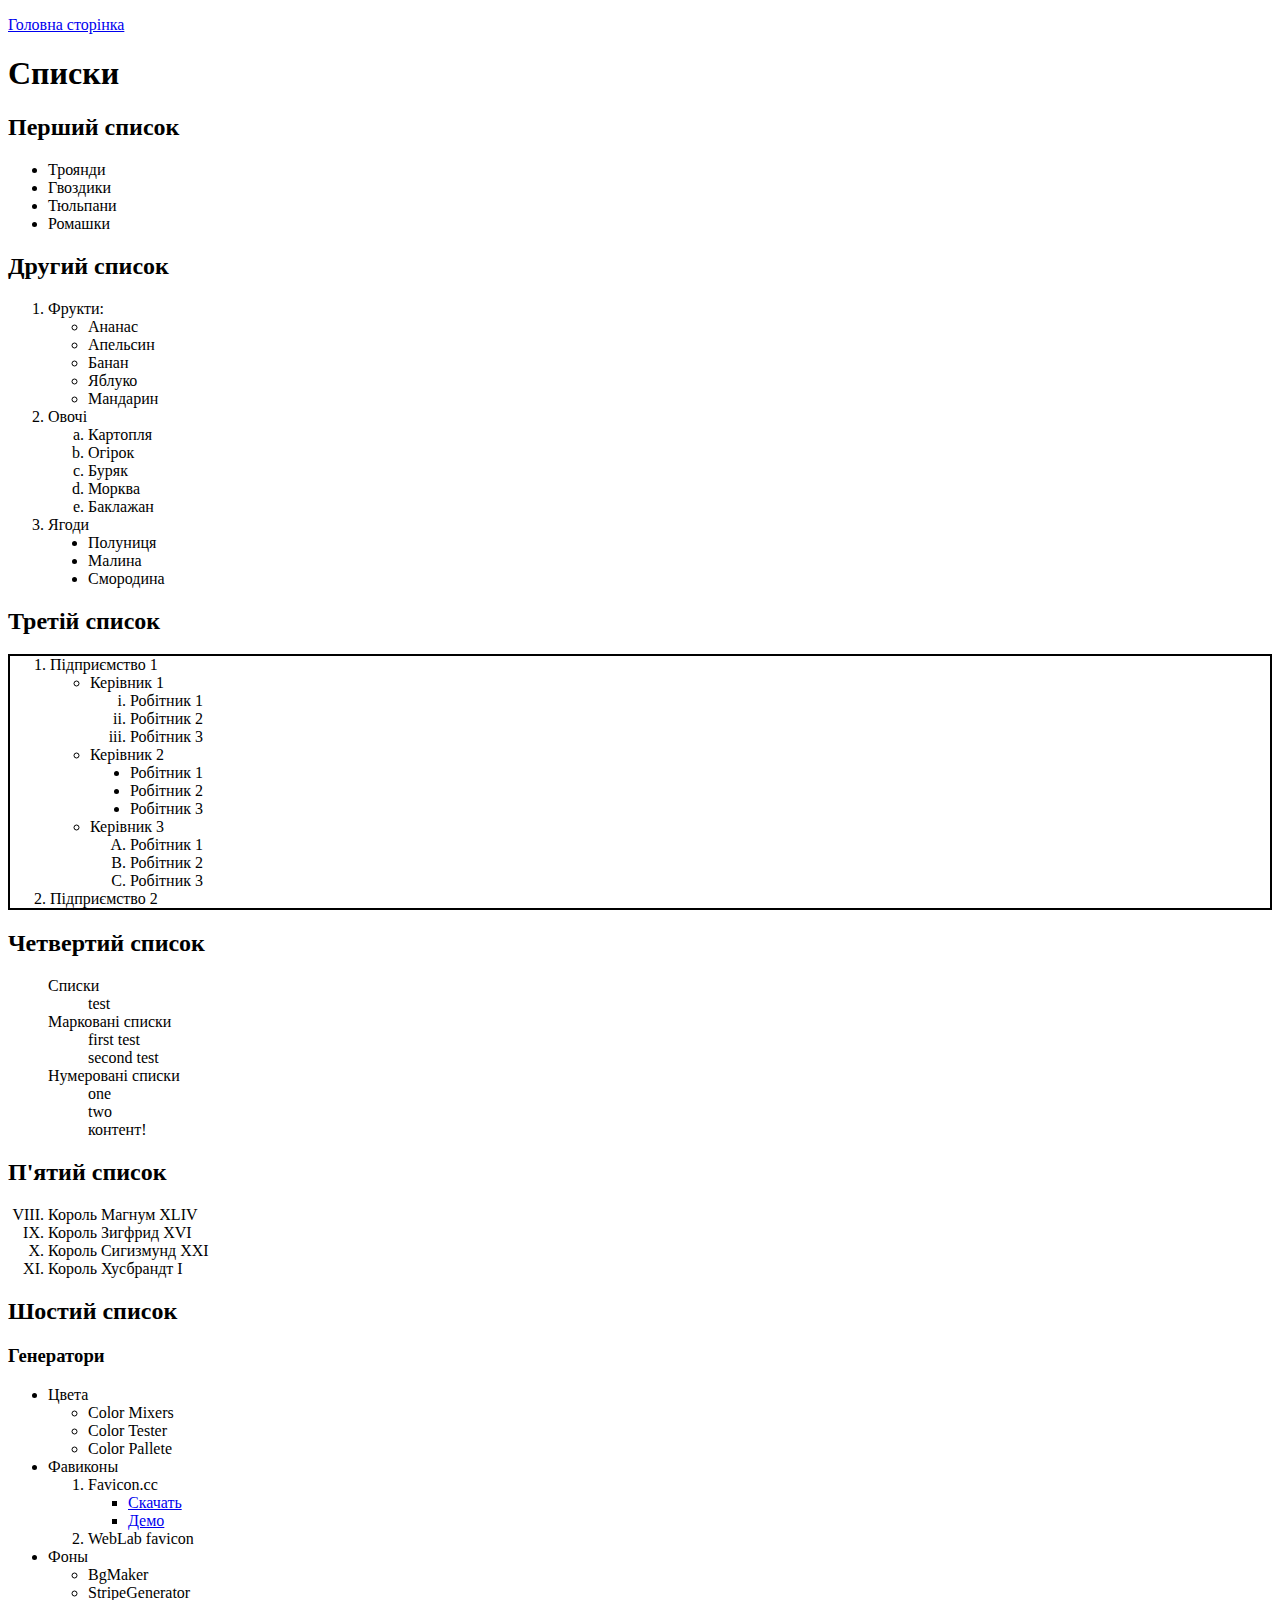
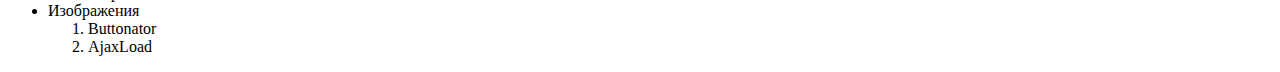
<file: Prakt01/lists.html>
<!DOCTYPE html>
<head>
    <title>Beta Test</title>
    <meta charset="UTF-8">
    <link rel="stylesheet" href="style.css">
</head>
<body>
<p><a href="index.html">Головна сторінка</a></p>
<h1>Списки</h1>
<h2>Перший список</h2>
<ul>
    <li>Троянди</li>
    <li>Гвоздики</li>
    <li>Тюльпани</li>
    <li>Ромашки</li>
</ul>
<h2>Другий список</h2>
<ol>
    <li>Фрукти:</li>
    <ul type="circle">
        <li>Ананас</li>
        <li>Апельсин</li>
        <li>Банан</li>
        <li>Яблуко</li>
        <li>Мандарин</li>
    </ul>
    <li>Овочі</li>
    <ol type="a">
        <li>Картопля</li>
        <li>Огірок</li>
        <li>Буряк</li>
        <li>Морква</li>
        <li>Баклажан</li>
    </ol>
    <li>Ягоди</li>
    <ul type="disc">
        <li>Полуниця</li>
        <li>Малина</li>
        <li>Смородина</li>

    </ul>
</ol>
<h2>Третій список</h2>
<ol class = "brd">
    <li>Підприємство 1</li>
    <ul type = "circle">
        <li>Керівник 1</li>
        <ol type = "i">
            <li>Робітник 1</li>
            <li>Робітник 2</li>
            <li>Робітник 3</li>
        </ol>
        <li>Керівник 2</li>
        <ul type = "disc">
            <li>Робітник 1</li>
            <li>Робітник 2</li>
            <li>Робітник 3</li>
        </ul>
        <li>Керівник 3</li>
        <ol type = "A">
            <li>Робітник 1</li>
            <li>Робітник 2</li>
            <li>Робітник 3</li>
        </ol>
    </ul>
    <li>Підприємство 2</li>
</ol>
<h2>Четвертий список</h2>
<ul type = "none">
    <li> Списки</li>
    <ul type = "none">
        <li>test</li>
    </ul>
    <li> Марковані списки</li>
    <ul type = "none">
        <li>first test</li>
        <li>second test</li>
    </ul>
    <li> Нумеровані списки</li>
    <ul type = "none">
        <li>one</li>
        <li>two</li>
        <li>контент!</li>
    </ul>
</ul>
<h2>П'ятий список</h2>
<ol type="I" start="8">
    <li>Король Магнум XLIV</li>
    <li>Король Зигфрид XVI</li>
    <li>Король Сигизмунд XXI</li>
    <li>Король Хусбрандт I</li>
</ol>
<h2>Шостий список</h2>
<h3>Генератори</h3>
<ul type = "disc">
    <li>Цвета</li>
    <ul type = "circle">
        <li>Color Mixers</li>
        <li>Color Tester</li>
        <li>Color Pallete</li>
    </ul>
    <li>Фавиконы</li>
    <ol>
        <li>Favicon.cc</li>
        <ul type = "square">
            <li><a href="http://htmlbook.ru/html/a">Скачать</a></li>
            <li><a href="http://htmlbook.ru/html/a">Демо</a></li>

        </ul>
        <li>WebLab favicon</li>
    </ol>
    <li>Фоны</li>
    <ul type = "circle">
        <li>BgMaker</li>
        <li>StripeGenerator</li>
    </ul>
    <li>Изображения</li>
    <ol>
        <li>Buttonator</li>
        <li>AjaxLoad</li>
    </ol>
</ul>
</body>
</file>
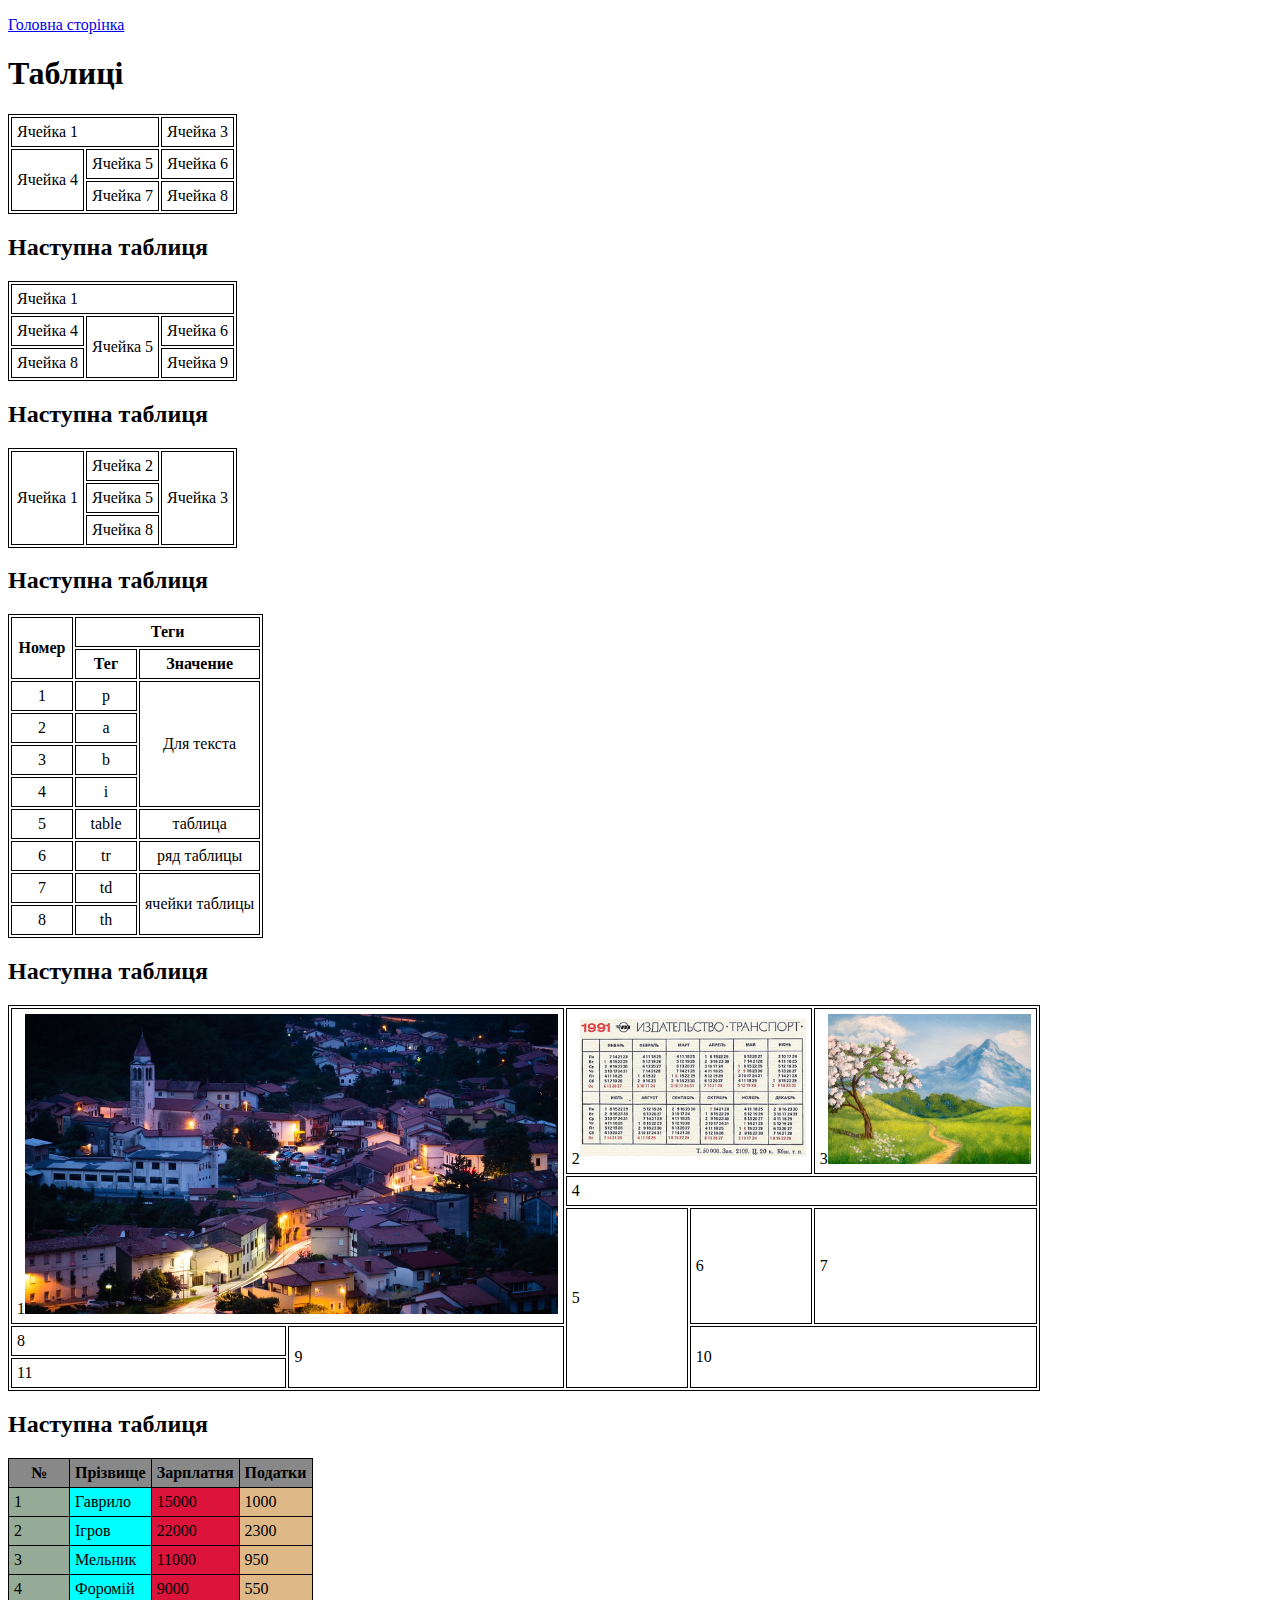
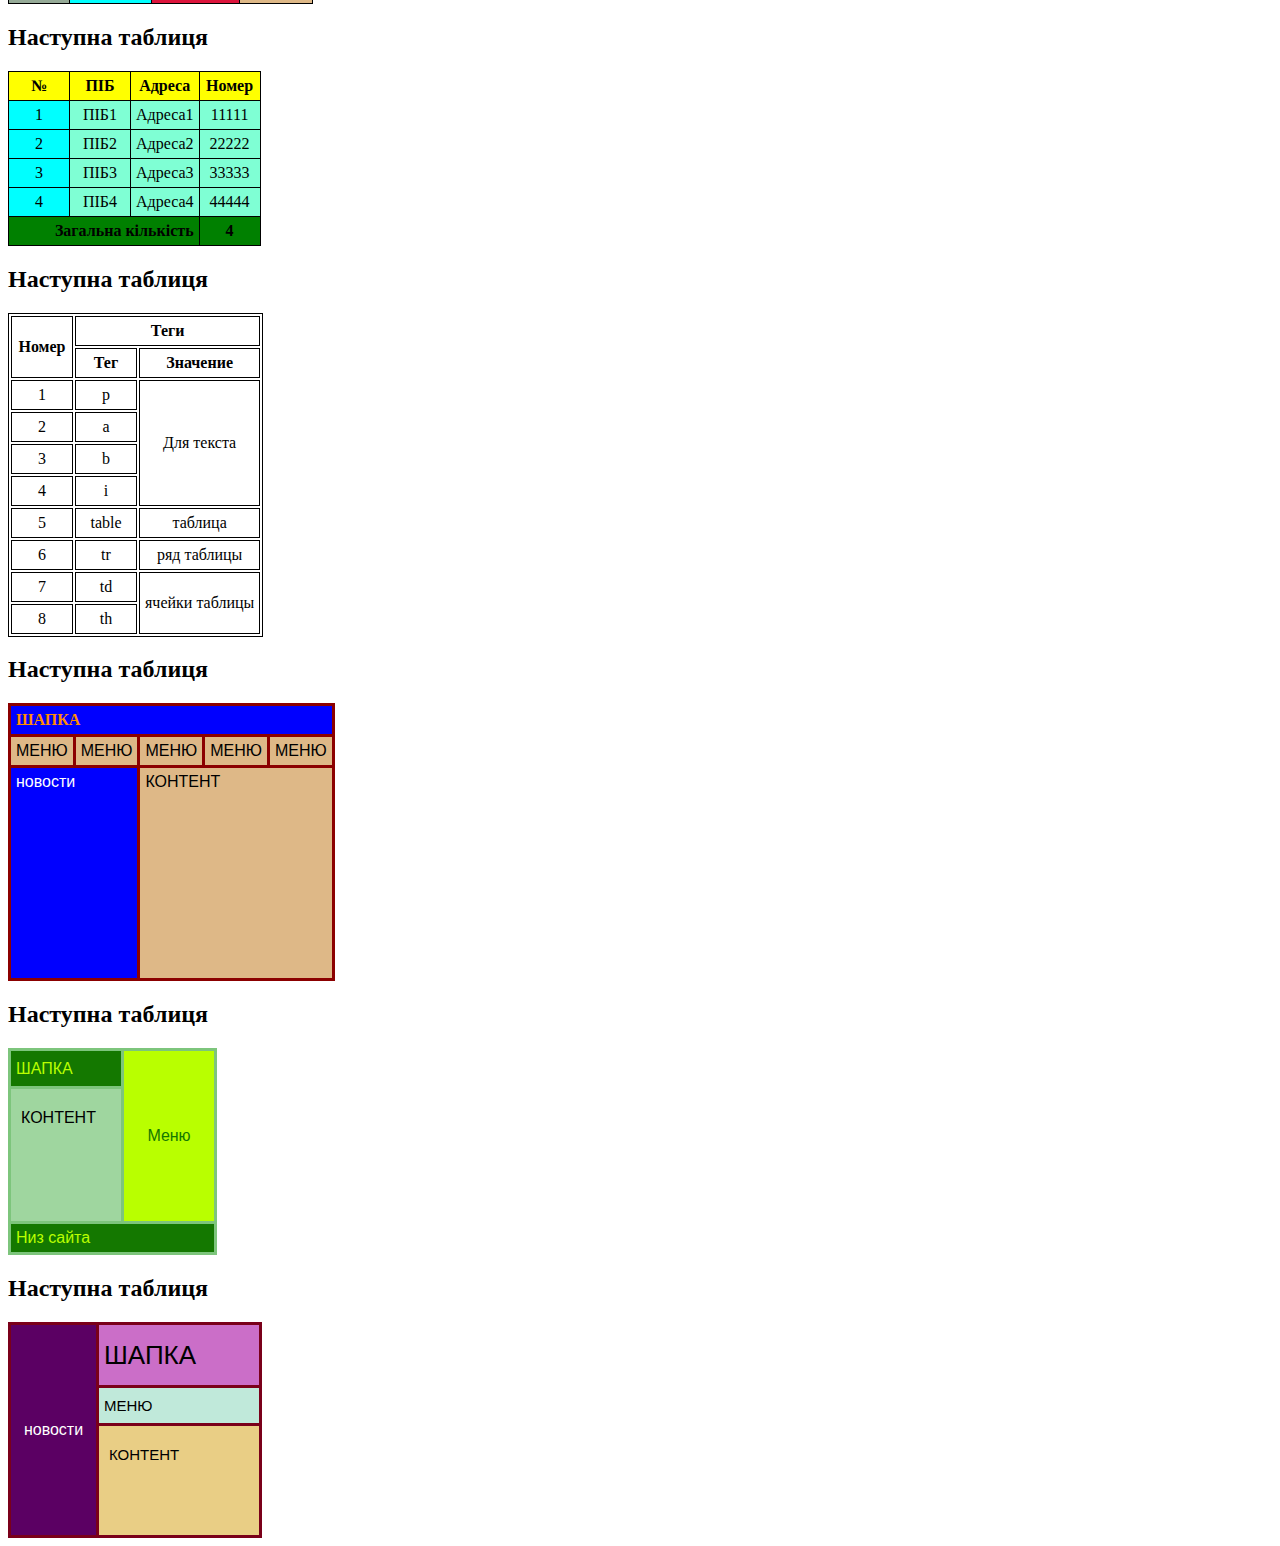
<file: Prakt01/tables.html>
<!DOCTYPE html>
<head>
    <title>Beta Test</title>
    <meta charset="UTF-8">
    <link rel="stylesheet" href="style.css">
</head>
<body>
<p><a href="index.html">Головна сторінка</a></p>
<h1>Таблиці</h1>
<table>
    <tr>
        <td colspan="2">Ячейка 1</td>
        <td>Ячейка 3</td>
    </tr>
    <tr>
        <td rowspan="2">Ячейка 4</td>
        <td>Ячейка 5</td>
        <td>Ячейка 6</td>
    </tr>
    <tr>
        <td>Ячейка 7</td>
        <td>Ячейка 8</td>
    </tr>
</table>
<h2>Наступна таблиця</h2>
<table>
    <tr>
        <td colspan="3">Ячейка 1</td>
    </tr>
    <tr>
        <td>Ячейка 4</td>
        <td rowspan="2">Ячейка 5</td>
        <td>Ячейка 6</td>
    </tr>
    <tr>
        <td>Ячейка 8</td>
        <td>Ячейка 9</td>
    </tr>
</table>
<h2>Наступна таблиця</h2>
<table>
    <tr>
        <td rowspan="3">Ячейка 1</td>
        <td>Ячейка 2</td>
        <td rowspan="3">Ячейка 3</td>
    </tr>
    <tr>
        <td>Ячейка 5</td>
    </tr>
    <tr>
        <td>Ячейка 8</td>
    </tr>
</table>
<h2>Наступна таблиця</h2>
<table class="centerAlign">
    <tr>
        <th rowspan="2">Номер</th>
        <th colspan="2">Теги</th>
    </tr>
    <tr>
        <th>Тег</th>
        <th colspan="2">Значение</th>
    </tr>
    <tr>
        <td>1</td>
        <td>р</td>
        <td rowspan="4">Для текста</td>
    </tr>
    <tr>
        <td>2</td>
        <td>a</td>
    </tr>
    <tr>
        <td>3</td>
        <td>b</td>
    </tr>
    <tr>
        <td>4</td>
        <td>i</td>
    </tr>
    <tr>
        <td>5</td>
        <td>table</td>
        <td>таблица</td>
    </tr>
    <tr>
        <td>6</td>
        <td>tr</td>
        <td>ряд таблицы</td>
    </tr>
    <tr>
        <td>7</td>
        <td>td</td>
        <td rowspan="2">ячейки таблицы</td>
    </tr>
    <tr>
        <td>8</td>
        <td>th</td>
    </tr>
</table>
<h2>Наступна таблиця</h2>
<table>
    <tr>
        <td colspan="2" rowspan="3">1<img src="image_village.png" height="300"></td>
        <td colspan="2">2<img src="img_calendar.jpg" height="150"></td>
        <td>3<img src="img_paint.jpg" height="150"></td>
    </tr>
    <tr>
        <td colspan="3">4</td>
    </tr>
    <tr>
        <td rowspan="3">5</td>
        <td>6</td>
        <td>7</td>
    </tr>
    <tr>
        <td>8</td>
        <td rowspan="2">9</td>
        <td rowspan="2" colspan="2">10</td>
    </tr>
    <tr>
        <td>11</td>
    </tr>
</table>
<h2>Наступна таблиця</h2>
<!---->
<table class="CollapseTable">
    <colgroup>
        <col style="background: #95aa97">
        <col style="background: cyan">
        <col style="background: crimson">
        <col style="background: #deb887">
    </colgroup>
    <tr bgcolor="#888888">
        <th>№</th>
        <th>Прізвище</th>
        <th>Зарплатня</th>
        <th>Податки</th>
    </tr>
    <tr>
        <td>1</td>
        <td>Гаврило</td>
        <td>15000</td>
        <td>1000</td>
    </tr>
    <tr>
        <td>2</td>
        <td>Ігров</td>
        <td>22000</td>
        <td>2300</td>
    </tr>
    <tr>
        <td>3</td>
        <td>Мельник</td>
        <td>11000</td>
        <td>950</td>
    </tr>
    <tr>
        <td>4</td>
        <td>Форомій</td>
        <td>9000</td>
        <td>550</td>
    </tr>
</table>
<h2>Наступна таблиця</h2>
<table class="CollapseTable centerAlign" bgcolor="#7fffd4">
    <colgroup>
        <col style="background: cyan" align="center">
    </colgroup>
    <tr bgcolor="yellow">
        <th>№</th>
        <th>ПІБ</th>
        <th>Адреса</th>
        <th>Номер</th>
    </tr>
    <tr>
        <td>1</td>
        <td>ПІБ1</td>
        <td>Адреса1</td>
        <td>11111</td>
    </tr>
    <tr>
        <td>2</td>
        <td>ПІБ2</td>
        <td>Адреса2</td>
        <td>22222</td>
    </tr>
    <tr>
        <td>3</td>
        <td>ПІБ3</td>
        <td>Адреса3</td>
        <td>33333</td>
    </tr>
    <tr>
        <td>4</td>
        <td>ПІБ4</td>
        <td>Адреса4</td>
        <td>44444</td>
    </tr>
    <tr bgcolor="green">
        <th colspan="3" align="right">Загальна кількість</th>
        <th>4</th>
    </tr>
</table>
<h2>Наступна таблиця</h2>
<table class="centerAlign">
    <tr>
        <th rowspan="2">Номер</th>
        <th colspan="2">Теги</th>
    </tr>
    <tr>
        <th>Тег</th>
        <th colspan="2">Значение</th>
    </tr>
    <tr>
        <td>1</td>
        <td>р</td>
        <td rowspan="4">Для текста</td>
    </tr>
    <tr>
        <td>2</td>
        <td>a</td>
    </tr>
    <tr>
        <td>3</td>
        <td>b</td>
    </tr>
    <tr>
        <td>4</td>
        <td>i</td>
    </tr>
    <tr>
        <td>5</td>
        <td>table</td>
        <td>таблица</td>
    </tr>
    <tr>
        <td>6</td>
        <td>tr</td>
        <td>ряд таблицы</td>
    </tr>
    <tr>
        <td>7</td>
        <td>td</td>
        <td rowspan="2">ячейки таблицы</td>
    </tr>
    <tr>
        <td>8</td>
        <td>th</td>
    </tr>
</table>
<h2>Наступна таблиця</h2>
<table id="SixTable">
    <tr>
        <th colspan="5" style="color: darkorange; font-family: MS Gothic" bgcolor="blue">ШАПКА</th>
    </tr>
    <tr>
        <td>МЕНЮ</td>
        <td>МЕНЮ</td>
        <td>МЕНЮ</td>
        <td>МЕНЮ</td>
        <td>МЕНЮ</td>
    </tr>
    <tr>
        <td colspan="2" height="200" style="color: white" bgcolor="blue">новости</td>
        <td colspan="3">КОНТЕНТ</td>
    </tr>
</table>
<h2>Наступна таблиця</h2>
<table id="SevenTable">
    <tr>
        <td width="100" height="25" class="GreenBack">ШАПКА</td>
        <td rowspan="2" height="160" width="80" class="centerAlign YellowBack">Меню</td>
    </tr>
    <tr>
        <td class="verticalAlignTop">КОНТЕНТ</td>
    </tr>
    <tr>
        <td colspan="2" class="GreenBack">Низ сайта</td>
    </tr>
</table>
<h2>Наступна таблиця</h2>
<table id="eightTable">
    <tr>
        <td rowspan="3"  width="75" height="200" class="centerAlign" bgcolor="#5b0063" style = "color: #ffffff">новости</td>
        <td width="150" height="50" bgcolor="#cb6ec8" style = "font-size: 26px">ШАПКА</td>
    </tr>
    <tr>
        <td height="25" bgcolor="#c0e9da" style="font-size: 15px">МЕНЮ</td>
    </tr>
    <tr>
        <td class="verticalAlignTop" bgcolor="#e9ce85" style="font-size: 15px">КОНТЕНТ</td>
    </tr>
</table>
</body>
</file>
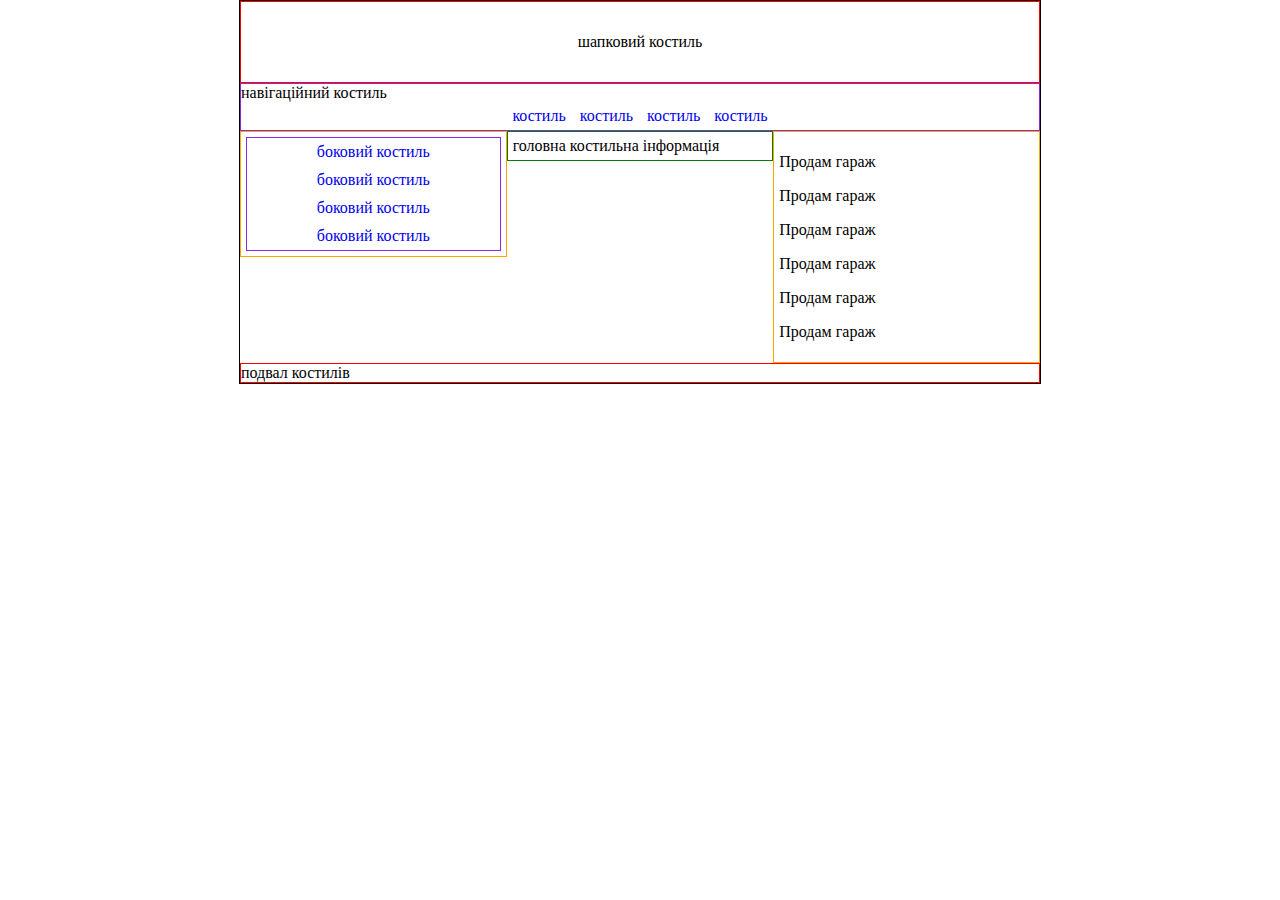
<file: Prakt01/test.html>
<!DOCTYPE html>
<html lang="en">
<head>
    <meta charset="UTF-8">
    <title>MyTitle</title>
    <link rel="stylesheet" href="styleC.css">
</head>
<body>
    <div id = "container" class="fixed">
        <header>
            шапковий костиль
        </header>
        <nav class="horizontal">
            навігаційний костиль
            <ul>
                <li><a href="#">костиль</a></li>
                <li><a href="#">костиль</a>
                <ul>
                    <li><a href="#">костиль</a></li>
                    <li><a href="#">костиль</a></li>
                    <li><a href="#">костиль</a></li>
                    <li><a href="#">костиль</a></li>
                </ul>
                </li>
                <li><a href="#">костиль</a></li>
                <li><a href="#">костиль</a></li>
            </ul>
        </nav>
        <aside class="left">
            <nav class="vertical">
                <ul>
                    <li><a href="#">боковий костиль</a></li>
                    <li><a href="#">боковий костиль</a></li>
                    <li><a href="#">боковий костиль</a></li>
                    <li><a href="#">боковий костиль</a></li>
                </ul>
            </nav>
        </aside>
        <main>
            <!--ПЕРЕМОГА-->
            головна костильна інформація
        </main>
        <aside class="rigth">
            <p>Продам гараж</p>
            <p>Продам гараж</p>
            <p>Продам гараж</p>
            <p>Продам гараж</p>
            <p>Продам гараж</p>
            <p>Продам гараж</p>
        </aside>
        <footer>
            подвал костилів
        </footer>
    </div>
</body>
</html>
</file>
<file: Prakt01/style.css>
.brd {
    border: 2px solid black;
}
table, th, tr, td {
     border: 1px solid #000000;
     min-width: 50px;
 }
th, tr, td {
    padding: 5px;
    horiz-align: center;
}
.centerAlign{
    text-align: center;
}
.leftAlign{
    text-align: left;
}
.verticalAlignTop{
    padding-top: 20px;
    padding-left: 10px;
    vertical-align: top;
}
.rigthAlign{
    text-align: right;
}
.CollapseTable{
    border-collapse: collapse;
}
table#SixTable{
    background-color: burlywood;
}
table#SixTable,table#SixTable th,table#SixTable tr,table#SixTable td{
    border-collapse: collapse;
    border: 3px solid darkred;
    text-align:left;
    vertical-align: top;
    font-family: Arial;
}
table#SevenTable{
    background-color: #9fd69f;
}
table#SevenTable,table#SevenTable th,table#SevenTable tr,table#SevenTable td{
    border-collapse: collapse;
    border: 3px solid #7dc57c;
    font-family: Arial;
}
.GreenBack{
    background-color: #147800;
    color: #b9ff00;
}
.YellowBack{
    color: #147800;
    background-color: #b9ff00;
    text-align: center;
    vertical-align: center;
}
table#eightTable, table#eightTable th,table#eightTable tr,table#eightTable td{
    border-collapse: collapse;
    border: 3px solid #7a001a;
    font-family: Arial;
}
</file>
<file: Prakt01/styleC.css>
#container {
    border: 1px solid black;
}
.fixed {
    width: 800px;
    margin: 0 auto;
}
header, footer {
    border: 1px solid red;
}
main {
    border: 1px solid green;
}
aside {
    border: 1px solid orange;
}
nav {
    border: 1px solid blueviolet;
}
header {
    height: 80px;
    text-align: center;
    line-height: 80px;
}
nav ul {
    list-style-type: none;
    margin: 0;
    padding: 0;
}
nav.horizontal ul li {
    display: inline-block;
}
nav.horizontal ul{
    text-align: center;
}
nav.vertical ul li a{
    display: block;
    text-align: center;
}
nav ul ul {
    display: none;
}
nav ul li a{
    padding: 5px;
    display: inline-block;
    transition-duration: 500ms;
}
nav ul li a:hover{
    background-color: #edff00;
}
nav a {
    text-decoration: none;
}
aside.left, main, aside.rigth {
    float: left;
    width: 33.33%;
    padding: 5px;
    box-sizing: border-box;
}
footer {
   clear: both;
}
body {
    margin: 0px;
}
</file>
